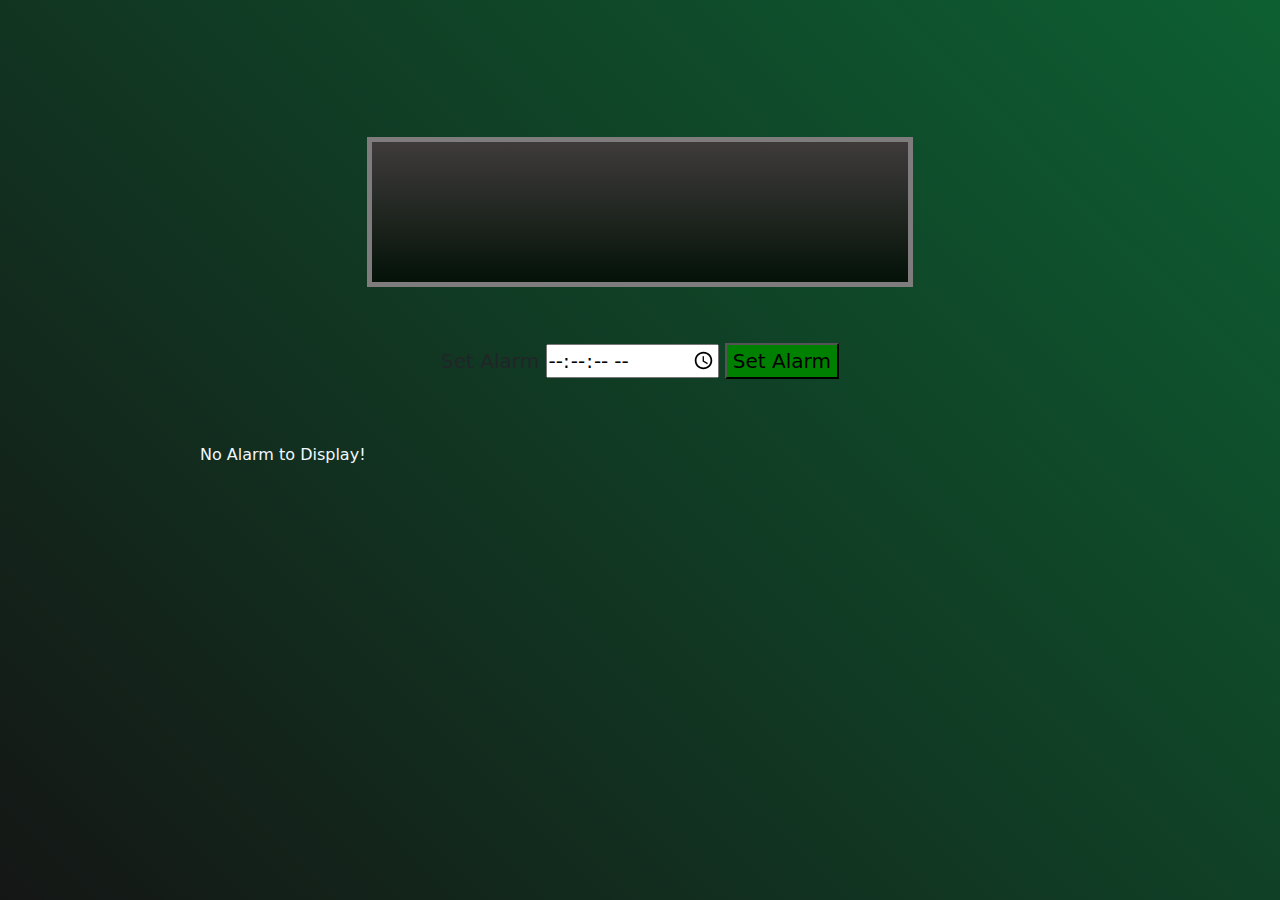
<file: index.html>
<html lang="en">
<head>
    <meta charset="UTF-8">
    <meta http-equiv="X-UA-Compatible" content="IE=edge">
    <meta name="viewport" content="width=device-width, initial-scale=1.0">
    <link href="https://cdn.jsdelivr.net/npm/bootstrap@5.3.3/dist/css/bootstrap.min.css" rel="stylesheet" integrity="sha384-QWTKZyjpPEjISv5WaRU9OFeRpok6YctnYmDr5pNlyT2bRjXh0JMhjY6hW+ALEwIH" crossorigin="anonymous">
    <link rel="stylesheet" href="style.css">
    <title>Alarm Clock</title>
</head>
<body>
    <div class="container text-center">
         <div class="row">
            <div class="col">

            </div>
            <div class="col-6 text-center clock">
              <div id="setClock">

              </div>
            </div>
            <div class="col">

            </div>

         </div>
         <div id="setAlarm">
            <label for="inputTime">Set Alarm</label>
             <input type="time" step="1" id="inputTime">
             <button type="button" id="submitAlarm">Set Alarm</button>
         </div>
    </div>
     <div class="AlarmList">
        <div id="noAlarms">
            <p>No Alarm to Display!</p>
        </div>
         <div id="list">

         </div>
     </div>


    <script src="script.js"></script>
</body>
</html>
</file>
<file: style.css>
body{
    background-image: linear-gradient(45deg,rgb(20, 22, 21),rgb(13, 95, 50));
}
#setClock{
    height: 150px;
    border: 5px,solid,rgb(126,124,124);
    align-items: center;
    background-image: linear-gradient(180deg,rgb(63,59,59),rgb(4, 18, 8));
    color: aliceblue;
    font-family: 'Times New Roman', Times, serif;
    font-weight: bold;
}
@media (min-width:576px) {
    #setClock{
        font-size: 7vw;
    }
}
@media (max-width:576px) {
    #setClock{
        font-size: 10vw;
    }
}
.clock{
    margin-top: 12%;

}
#setAlarm{
    margin-top: 5%;
    font-size: 20px;
}
#submitAlarm{
    background-color: green;
}
.AlarmList{
    margin-top: 5%;
    text-align: left;
    margin-left: 200px;
}
.timeEl{
    margin: 3%;
    align-self: flex-start;
    color: aliceblue;
}
.delete-btn{
    margin: 1%;
    color: black;
    background-color: red;
    border: 1px solid black;
}
#list{
    display: none;
    color: aliceblue;
}
#noAlarms{
    color: aliceblue;
}
</file>
